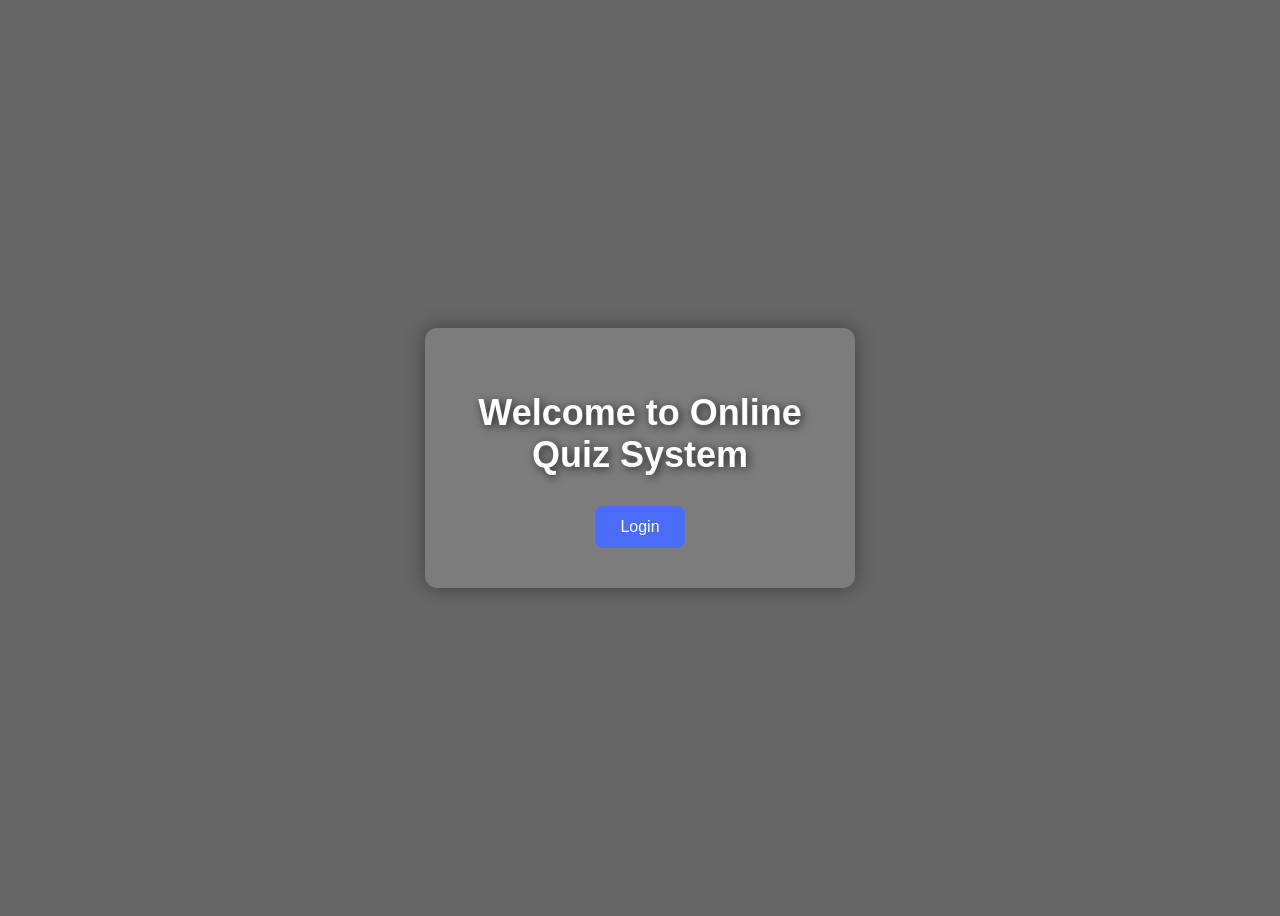
<file: index.html>
<!DOCTYPE html>
<html>
<head>
    <title>Quiz App</title>
    <link rel="stylesheet" href="style.css">
</head>
<body>
    
<div class="container">
    <h1>Welcome to Online Quiz System</h1>
    <a href="login.html"><button>Login</button></a>
</div>
</body>
</html>
</file>
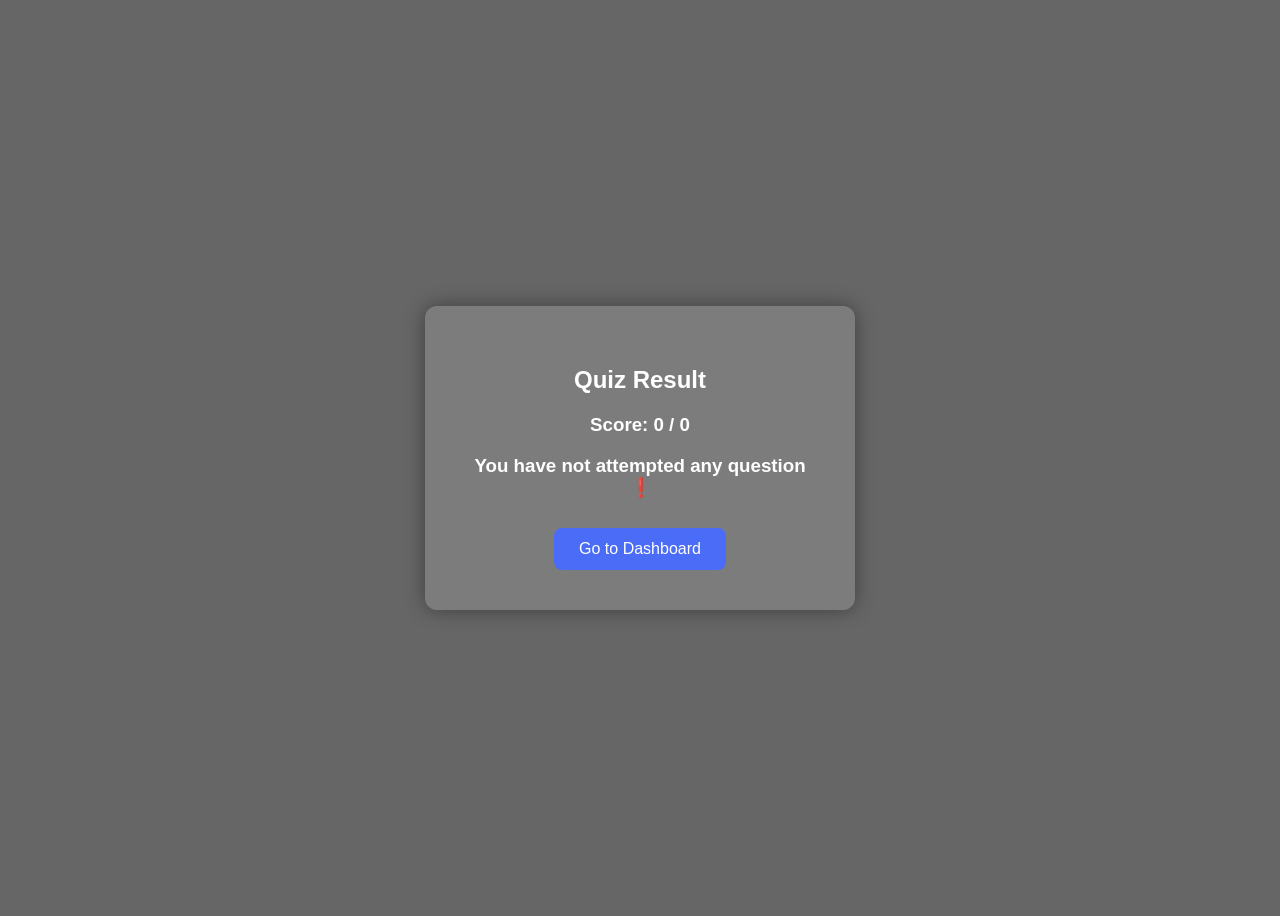
<file: result.html>
<!DOCTYPE html>
<html>
<head>
    <title>Result</title>
    <link rel="stylesheet" href="style.css">
</head>
<body>

<div class="container">
    <h2>Quiz Result</h2>

    <h3 id="score"></h3>
    <h3 id="message"></h3>

    <button onclick="goDashboard()">Go to Dashboard</button>
</div>

<script>
let score = Number(localStorage.getItem("score"));
let total = Number(localStorage.getItem("total"));
let attempted = Number(localStorage.getItem("attempted"));

document.getElementById("score").innerText =
    "Score: " + score + " / " + total;

if (attempted == 0) {
    document.getElementById("message").innerText = "You have not attempted any question ❗";
}
else if (score == total) {
    document.getElementById("message").innerText = "Excellent! 🎉";
}
else if (score >= total / 2) {
    document.getElementById("message").innerText = "Good Job 👍";
}
else {
    document.getElementById("message").innerText = "Try Again 😅";
}

// ✅ ADD THIS FUNCTION (IMPORTANT)
function goDashboard() {
    window.location.href = "dashboard.html";
}
</script>

</body>
</html>
</file>
<file: style.css>
/* ===== BODY (BACKGROUND FIXED HERE) ===== */
body {
    height: 100vh;
    font-family: Arial, sans-serif;
    color: white;

    display: flex;
    justify-content: center;
    align-items: center;

    /* Image + dark overlay */
    background:
        linear-gradient(rgba(0,0,0,0.6), rgba(0,0,0,0.6)),
        url("https://leadquizzes.com/wp-content/uploads/2019/02/New-blog-graphic.jpg");
    background-size: cover;
    background-position: center;
    background-repeat: no-repeat;
}

/* ===== MAIN CONTAINER (GLASS EFFECT) ===== */
.container {
    text-align: center;
    width: 350px;
    padding: 40px;

    background: rgba(255, 255, 255, 0.15);
    border-radius: 12px;

    backdrop-filter: blur(10px);
    box-shadow: 0 0 20px rgba(0,0,0,0.4);
}

/* ===== HEADING ===== */
h1 {
    font-size: 36px;
    margin-bottom: 20px;
    text-shadow: 2px 2px 10px rgba(0,0,0,0.7);
}

/* ===== INPUT FIELDS (LOGIN PAGE) ===== */
input {
    width: 90%;
    padding: 10px;
    margin: 10px 0;

    border: none;
    border-radius: 5px;
    outline: none;
}

/* ===== BUTTON ===== */
button {
    padding: 12px 25px;
    margin-top: 10px;

    border: none;
    border-radius: 8px;

    background: #4a6cf7;
    color: white;
    font-size: 16px;

    cursor: pointer;
    transition: 0.3s;
}

button:hover {
    background: #2f4de0;
    transform: scale(1.05);
}

/* ===== QUIZ QUESTION ===== */
.question-box {
    font-size: 20px;
    margin-bottom: 20px;
    font-weight: bold;
}

/* ===== OPTIONS (QUIZ BUTTONS) ===== */
.options-box button {
    display: block;
    width: 100%;
    margin: 10px 0;
    padding: 10px;

    background: #e2e8f0;
    color: black;

    border-radius: 6px;
    transition: 0.3s;
}

.options-box button:hover {
    background: #cbd5e0;
}
</file>
